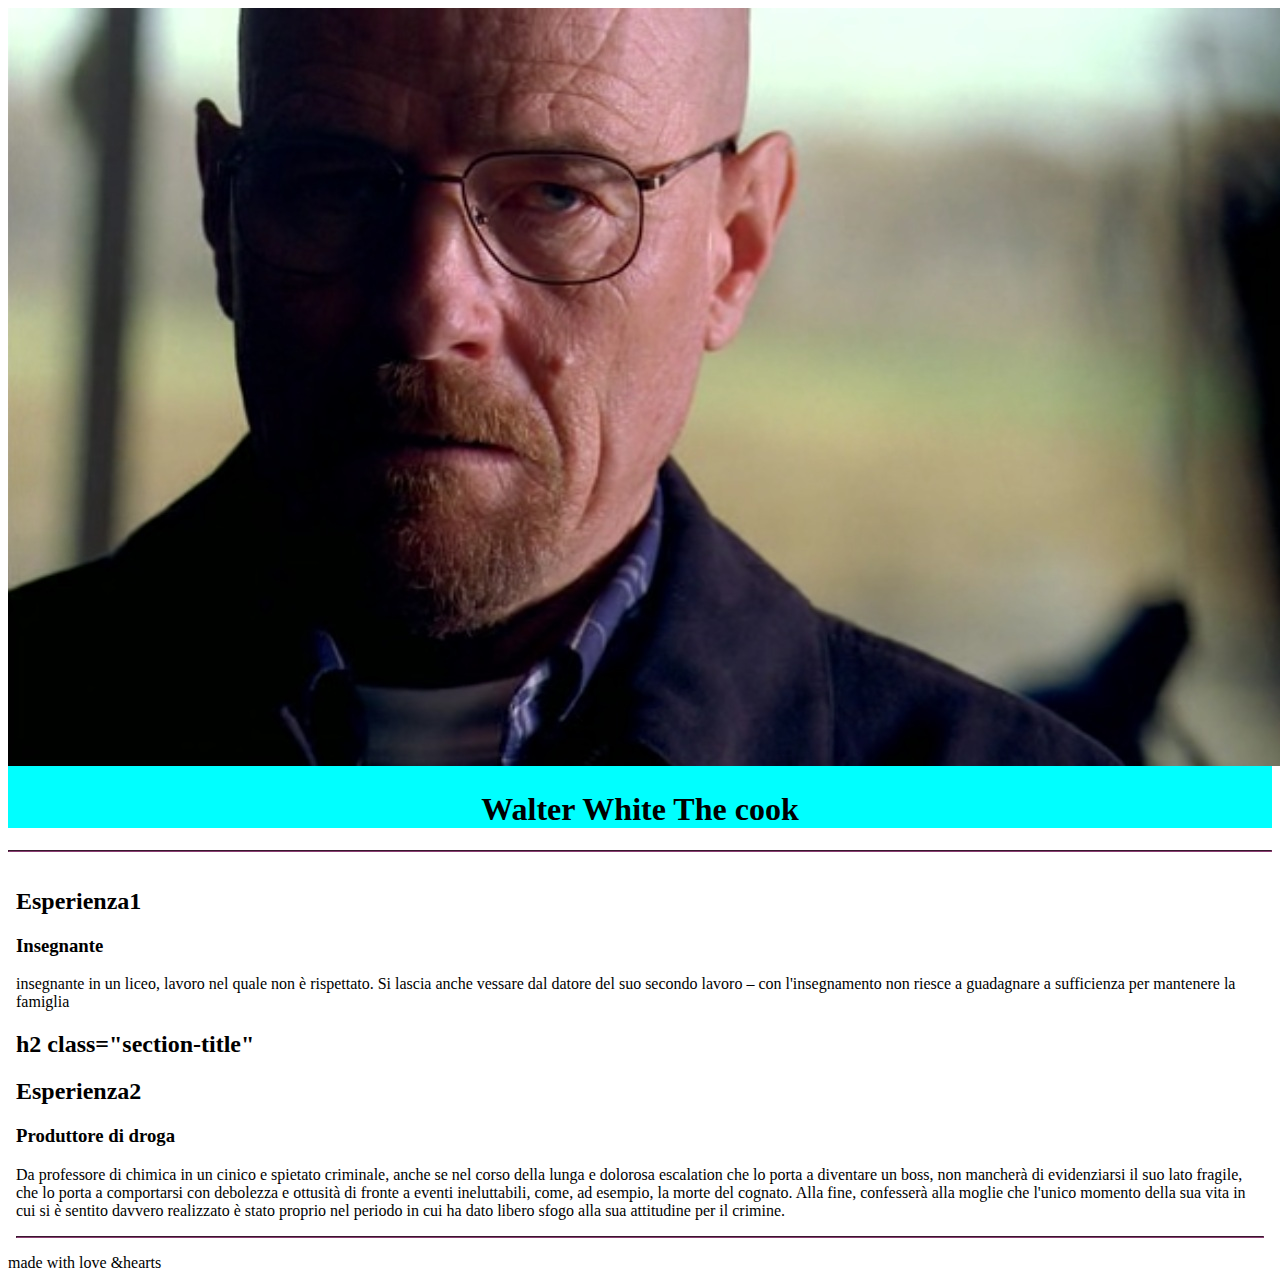
<file: index.html>
<!DOCTYPE html>
<html>
    <head> 
        <meta charset="utf-8">
        <title> Walter White </title>
        <link rel="stylesheet" type="text/css" href="style.css">
    </head>

    <body>
        <header>
            <!--inserisci immagine -->
            <img src=Walter_White.jpg >
            <h1> Walter White The cook</h1>
        </header>
        <hr> 
            <main>
                <!--tutte le esperienze-->
                    <section>
                       <!--<h2>  class="section-title"</h2--> 
                        <h2> Esperienza1</h2>
                        <h3> Insegnante</h3>
                        <p> insegnante in un liceo, lavoro nel quale non è rispettato. Si lascia anche vessare dal datore del suo secondo lavoro – con l'insegnamento non riesce a guadagnare a sufficienza per mantenere la famiglia</p>
                    </section>

                    <section>
                        <h2> h2 class="section-title"</h2>
                        <h2> Esperienza2</h2>
                        <h3> Produttore di droga </h3>
                        <p> Da professore di chimica in un cinico e spietato criminale, anche se nel corso della lunga e dolorosa escalation che lo porta a diventare un boss, non mancherà di evidenziarsi il suo lato fragile, che lo porta a comportarsi con debolezza e ottusità di fronte a eventi ineluttabili, come, ad esempio, la morte del cognato.

                            Alla fine, confesserà alla moglie che l'unico momento della sua vita in cui si è sentito davvero realizzato è stato proprio nel periodo in cui ha dato libero sfogo alla sua attitudine per il crimine.</p>
                    </section>
                    <hr>
                </main>        
                    <footer> made with love &hearts
                    </footer>   
    </body>
</html>
</file>
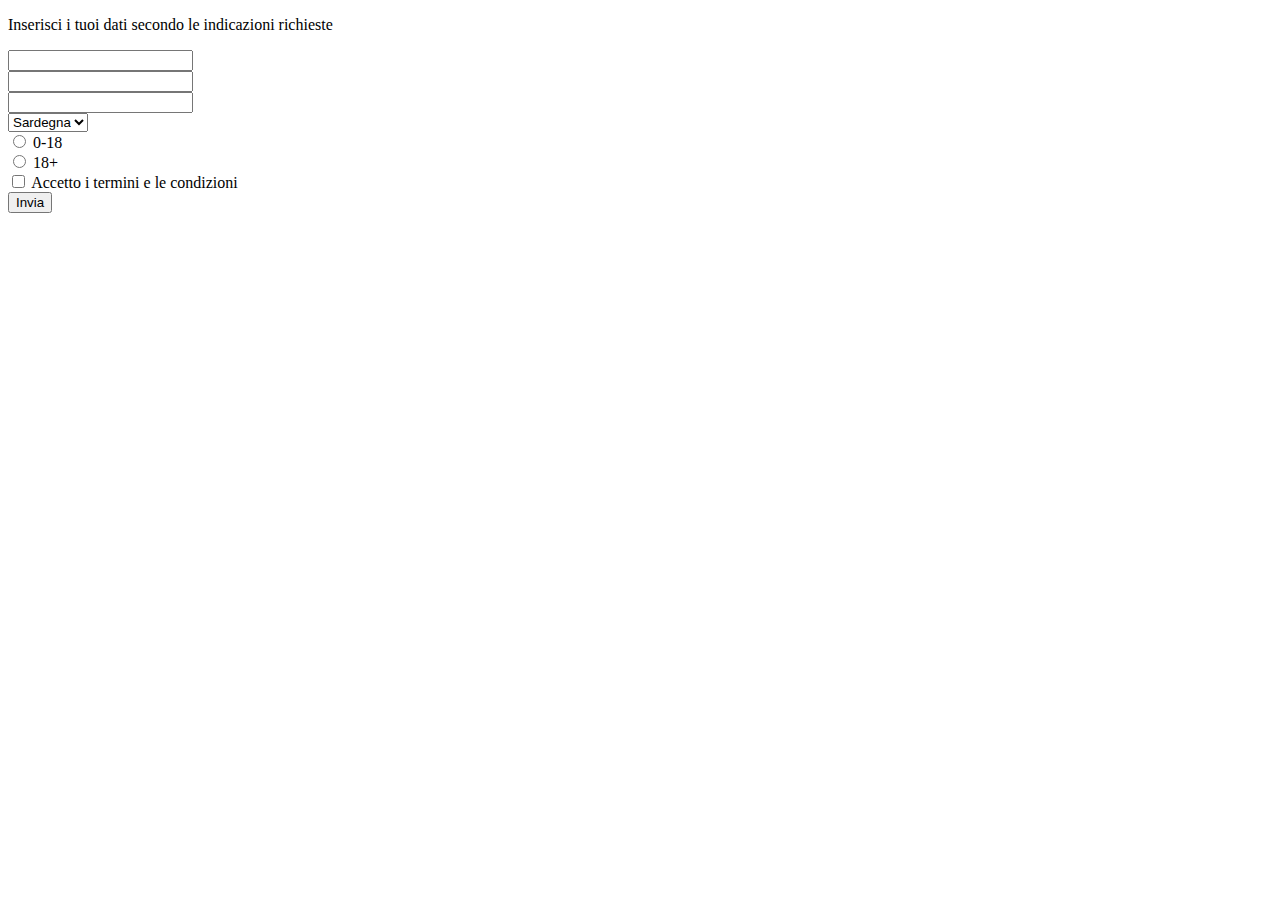
<file: es.social.html>
<!DOCTYPE html>
<html>
    <head>
        <title> Benvenuto su Pinterest
        </title>
  </head>
  <p> Inserisci i tuoi dati secondo le indicazioni richieste </p>
            <body>
                <form>
                  <input type="text" name="nome="placehorder=" inserisci nome">
                  <br>
                  <input type="text" surname="cognome"placehorder= "inserisci cognome">
                  <br>
                  <input type="email" name="email">
                  <br>
                  <select name="regione">
                    <option value="regione"> Sardegna </option>
                    <option value="regione"> Abruzzo </option>
                  </select>
                  <br>
                    <input type="radio" id="0-18" name="età" value="0-18">
                    <label for="0-18">0-18</label><br>
                    <input type="radio" id="18+" name="età" value="18+">
                    <label for="18+">18+</label>
                    <br>
                    <input type="checkbox" id="accetto" name="accetto">
                    <label for="accetto">Accetto i termini e le condizioni</label>
                  </form>
                  <input type="submit" value="Invia">
            </body>  
</html>
</file>
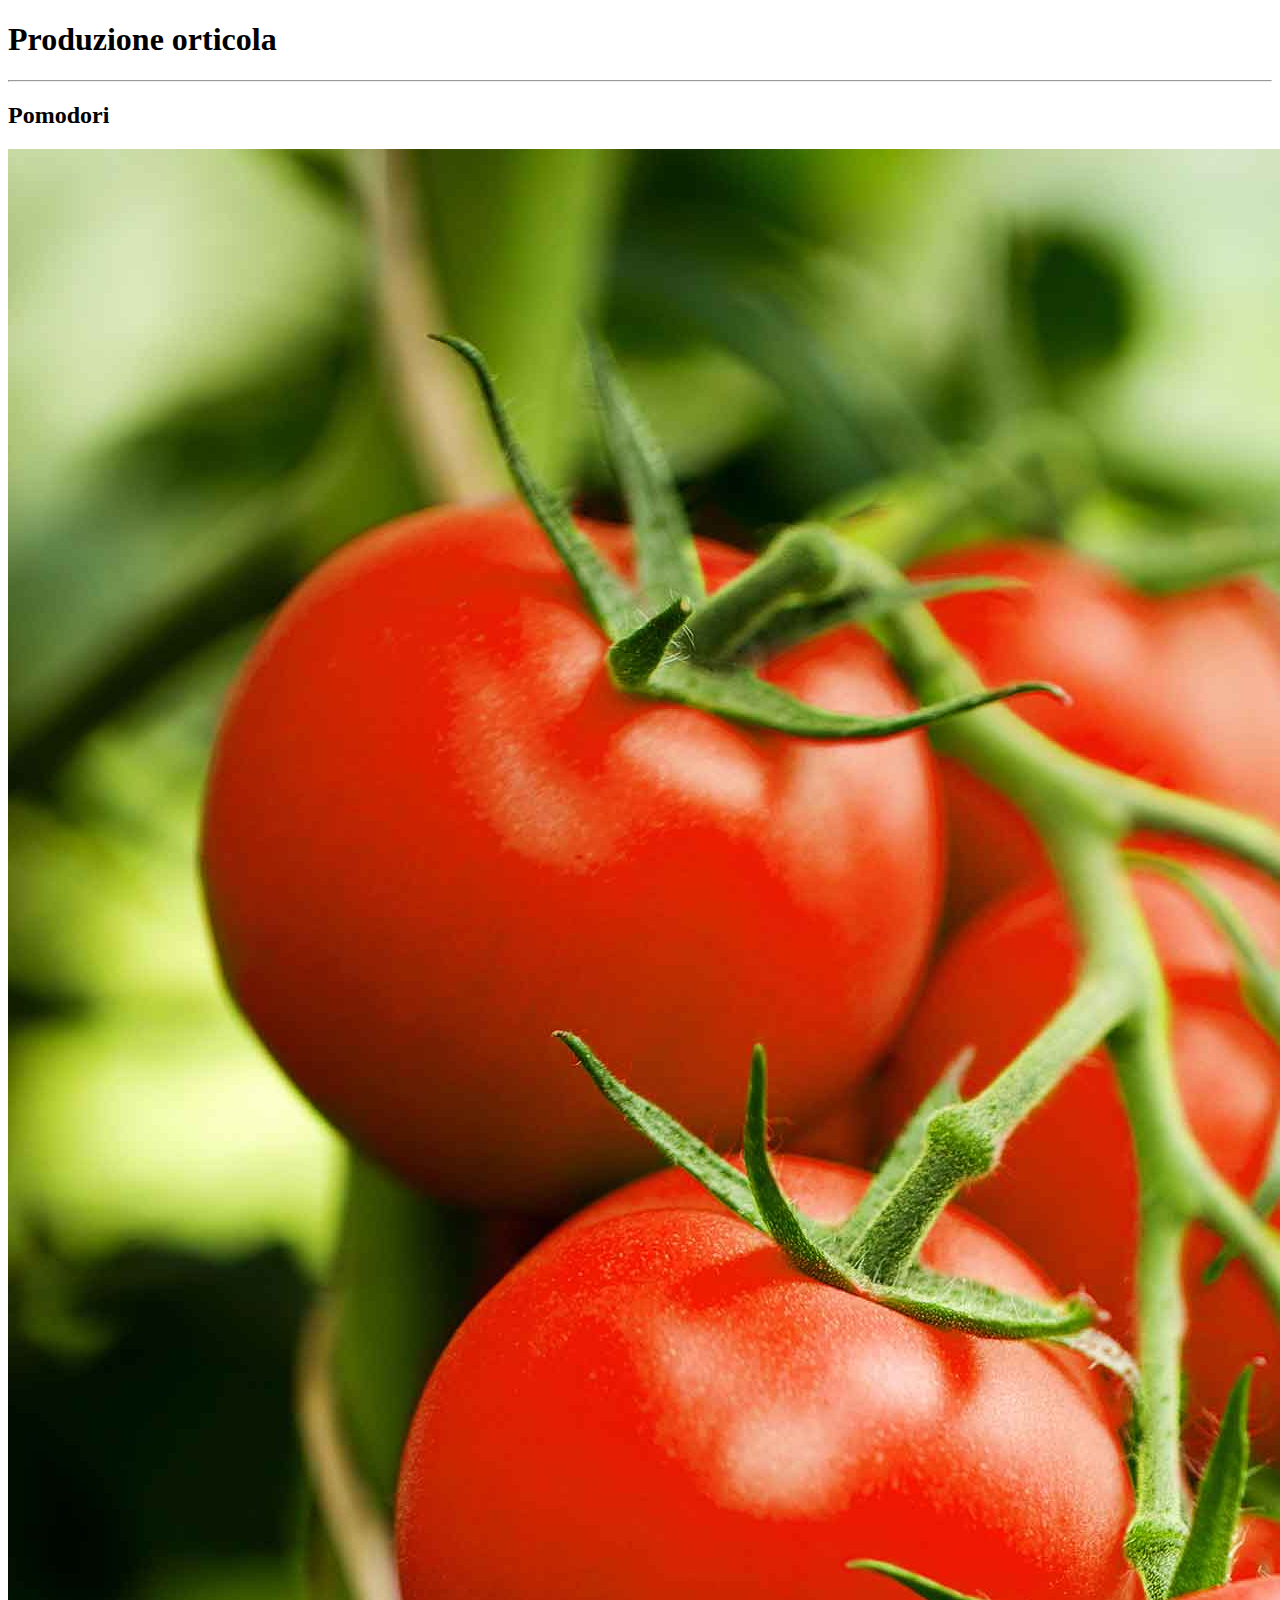
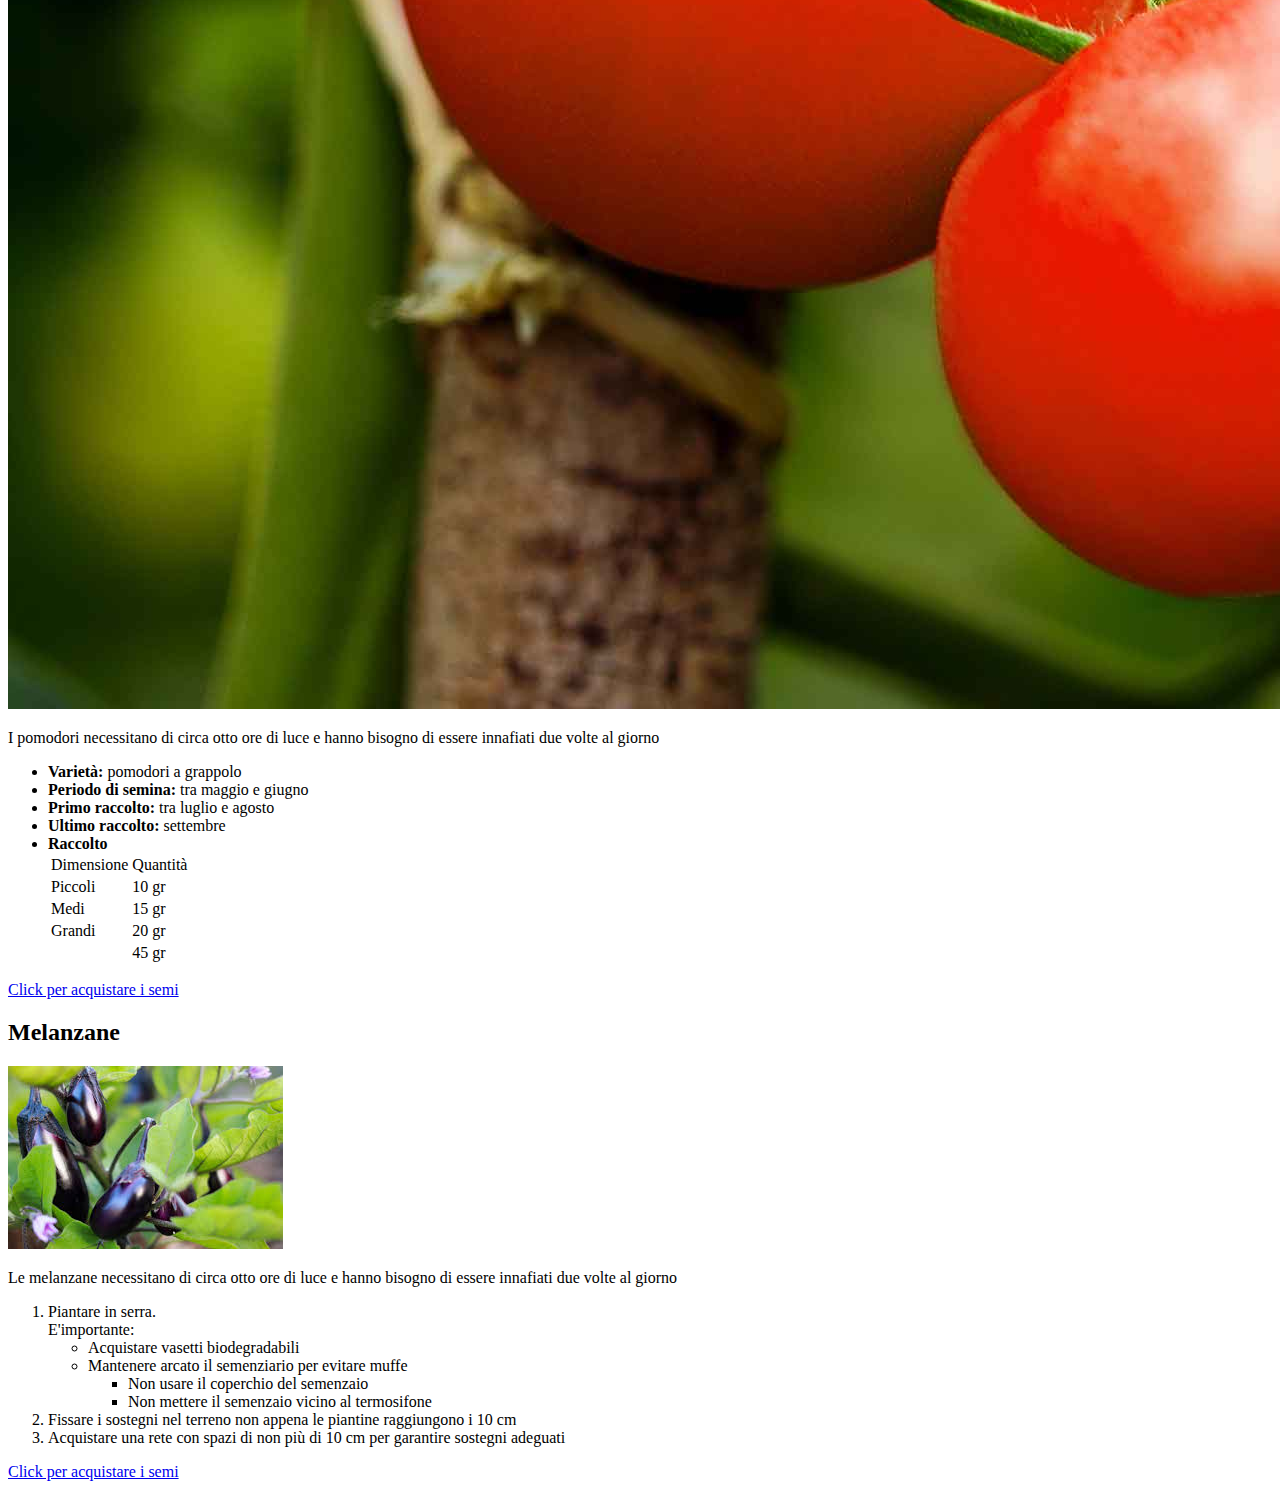
<file: produzione orticola.html>
<!DOCTYPE html>
<head>
    <title> Produzione Orticola 2024</title>
</head>
<body>
<h1>Produzione orticola</h1>
<hr>
<!--pomodori-->
<h2> Pomodori</h2>
<img src="immagine pianta pomodori.jpg">
<p>I pomodori necessitano di circa otto ore di luce e hanno bisogno di essere innafiati due volte al giorno</p>
<!--inizio tabella-->
<ul>
    <li><strong> Varietà: </strong> pomodori a grappolo</li>
    <li><strong> Periodo di semina: </strong> tra maggio e giugno</li>
    <li><strong> Primo raccolto: </strong> tra luglio e agosto</li>
    <li><strong> Ultimo raccolto: </strong> settembre</li>
    <li><strong> Raccolto </strong> 
  
    <table>
        <tr>
        <td>Dimensione</td>
        <td>Quantità</td>
    </tr>
    <tr>
        <td>Piccoli</td>
        <td>10 gr</td>
    </tr>
    <tr>
        <td>Medi</td>
        <td>15 gr</td>   
    </tr> 
    <tr>
        <td>Grandi</td>
        <td>20 gr</td>
    </tr>  
    <tr>
        <td></td>
        <td>45 gr</td>
    </tr> 
    </table>
</li>
</ul>    

<a href="https://www.lortodideni.com"> Click per acquistare i semi</a>
  
<!--Melanzane-->
<h2> Melanzane </h2>
<img src="immagine melanzana.jpeg">
<p>Le melanzane necessitano di circa otto ore di luce e hanno bisogno di essere innafiati due volte al giorno</p>

<!--lista numerata-->
<ol>
    <li>Piantare in serra.
        <br>
        E'importante:
<!--lista con pallino vuoto-->
        <ul>
            <li> Acquistare vasetti biodegradabili</li>
            <li> Mantenere arcato il semenziario per evitare muffe</li>
<!--sottolista con pallino pieno-->        
    <ul>
            <li> Non usare il coperchio del semenzaio</li>
            <li> Non mettere il semenzaio vicino al termosifone</li>
        </ul>
        </ul>
    </li>
    <li>Fissare i sostegni nel terreno non appena le piantine raggiungono i 10 cm</li>
    <li>Acquistare una rete con spazi di non più di 10 cm per garantire sostegni adeguati</li>
</ol>

<a href="https://www.lortodideni.com"> Click per acquistare i semi</a>
  

</body>
</html>
</file>
<file: style.css>
header { 
    background-color: aqua;
    text-align: center;
}

hr {
    border-color: rgb(139, 61, 114);
}
main { 
    padding: 8px; 
}
.section.title {
    color: #22b857;
}
</file>
